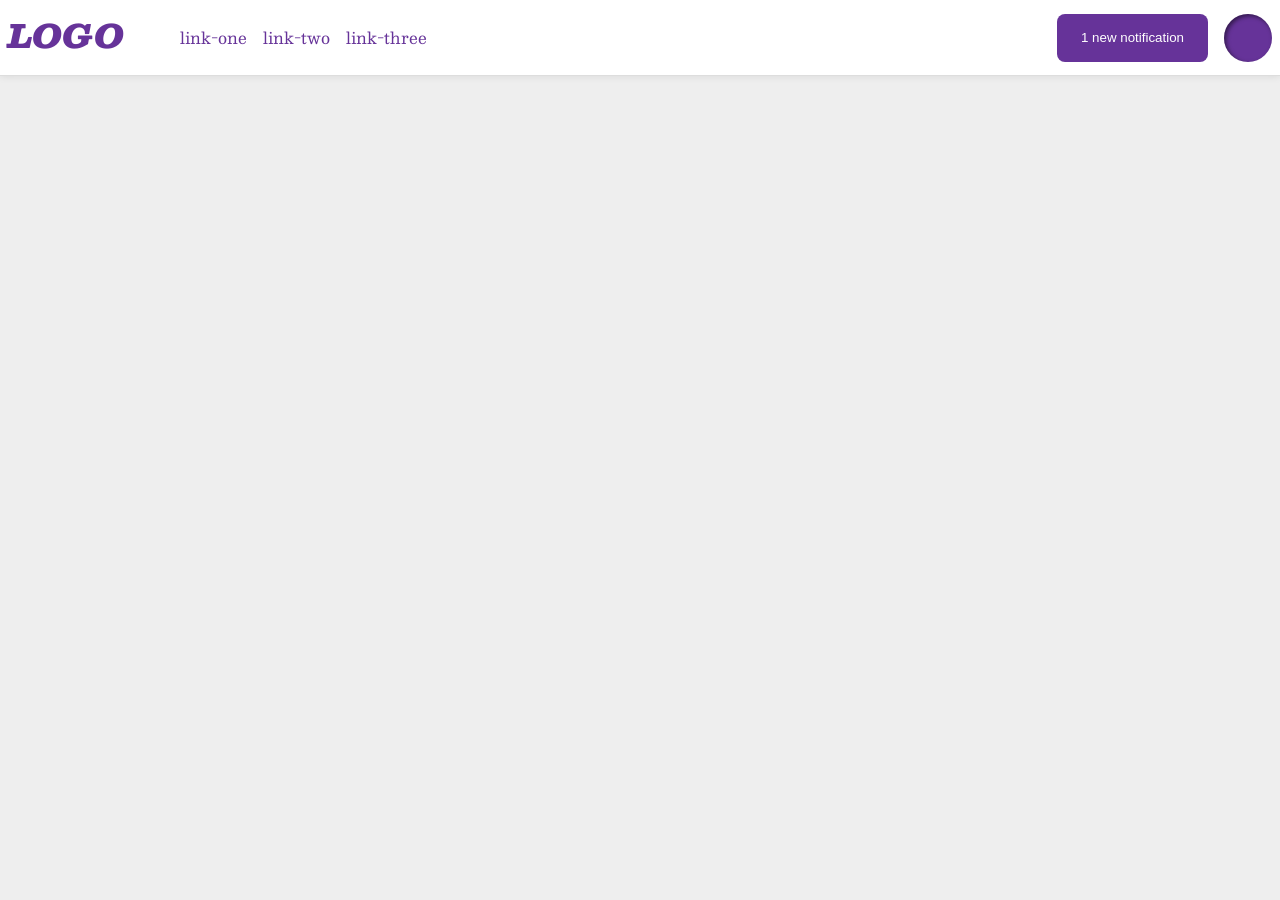
<file: foundations/flex/03-flex-header-2/index.html>
<!DOCTYPE html>
<html lang="en">
  <head>
    <meta charset="UTF-8">
    <meta http-equiv="X-UA-Compatible" content="IE=edge">
    <meta name="viewport" content="width=device-width, initial-scale=1.0">
    <title>Flex Header 2</title>
    <link rel="stylesheet" href="style.css">
  </head>
  <body>
    <div class="header">
      <div class="left">
      <div class="logo">
        LOGO
      </div>
      <ul class="links">
        <li><a href="https://google.com">link-one</a></li>
        <li><a href="https://google.com">link-two</a></li>
        <li><a href="https://google.com">link-three</a></li>
      </ul></div>
      <div class="right">
      <button class="notifications">
        1 new notification
      </button>
      <div class="profile-image"></div>
      </div>
    </div>
  </body>
</html>
</file>
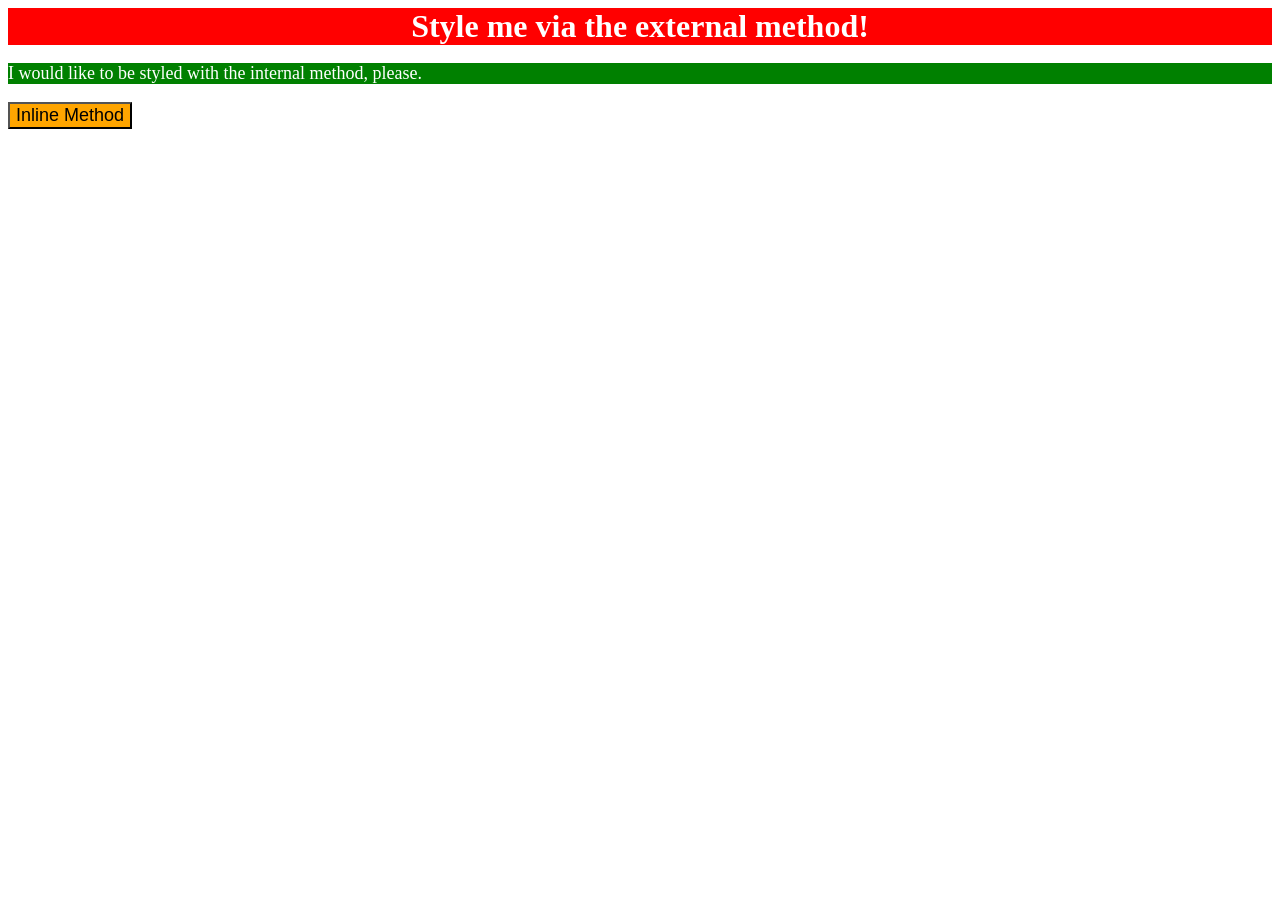
<file: foundations/intro-to-css/01-css-methods/index.html>
<!DOCTYPE html>
<html lang="en">
  <head>
    <meta charset="UTF-8">
    <meta http-equiv="X-UA-Compatible" content="IE=edge">
    <meta name="viewport" content="width=device-width, initial-scale=1.0">
    <link rel="stylesheet" href="styles.css">
    <style>p {
    background-color: green;
    color: white;
    font-size: 18px;}
</style>
    <title>Methods for Adding CSS</title>
  </head>
  <body>
    <div>Style me via the external method!</div>
    <p>I would like to be styled with the internal method, please.</p>
    <button style="background-color:orange; font-size:18px;">Inline Method</button>
  </body>
</html>
</file>
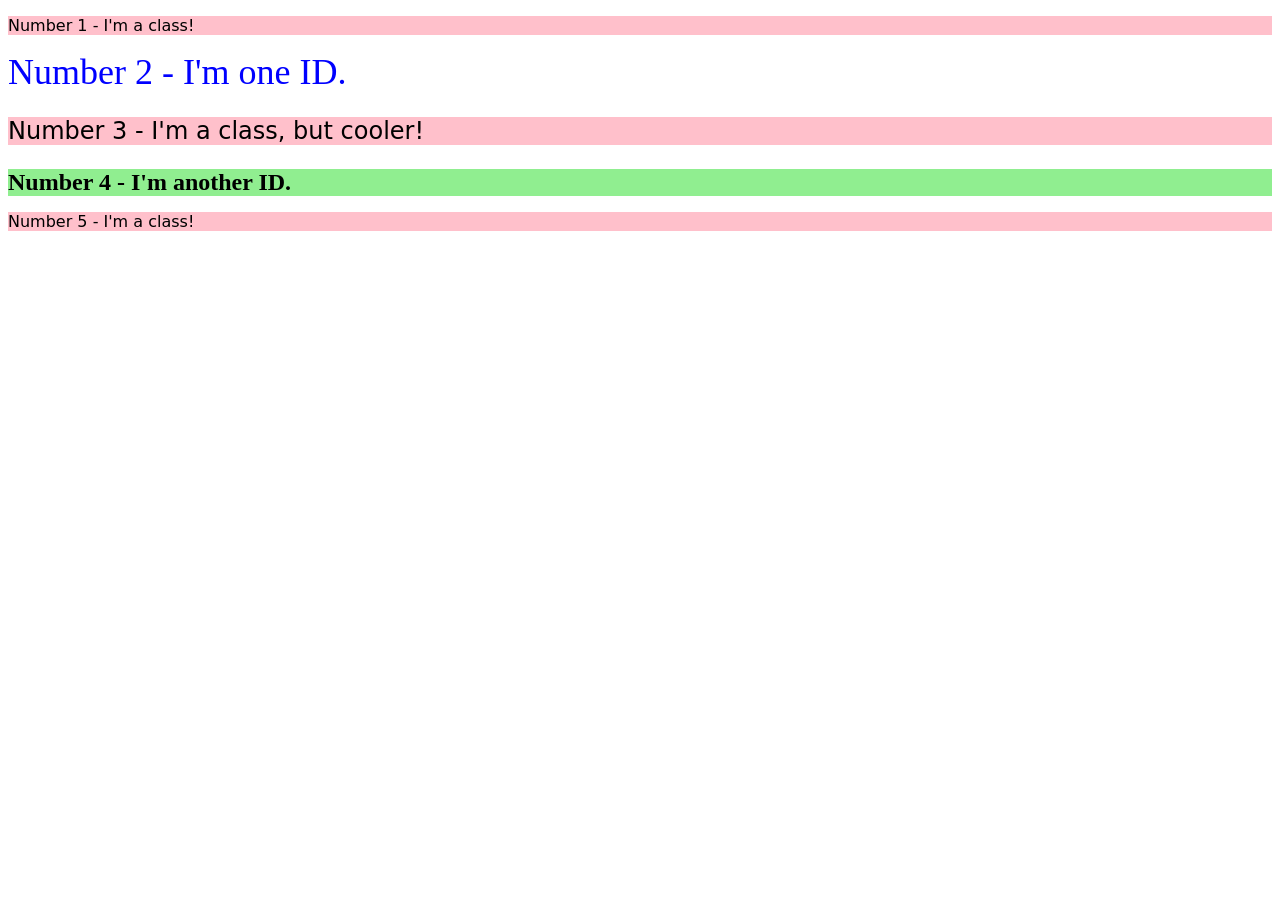
<file: foundations/intro-to-css/02-class-id-selectors/index.html>
<!DOCTYPE html>
<html lang="en">
  <head>
    <meta charset="UTF-8">
    <meta http-equiv="X-UA-Compatible" content="IE=edge">
    <meta name="viewport" content="width=device-width, initial-scale=1.0">
    <title>Class and ID Selectors</title>
    <link rel="stylesheet" href="style.css">
  </head>
  <body>
    <p class="odd">Number 1 - I'm a class!</p>
    <div class="secondelement">Number 2 - I'm one ID.</div>
    <p class="odd thirdelement">Number 3 - I'm a class, but cooler!</p>
    <div class="forthelement">Number 4 - I'm another ID.</div>
    <p class="odd">Number 5 - I'm a class!</p>
  </body>
</html>
</file>
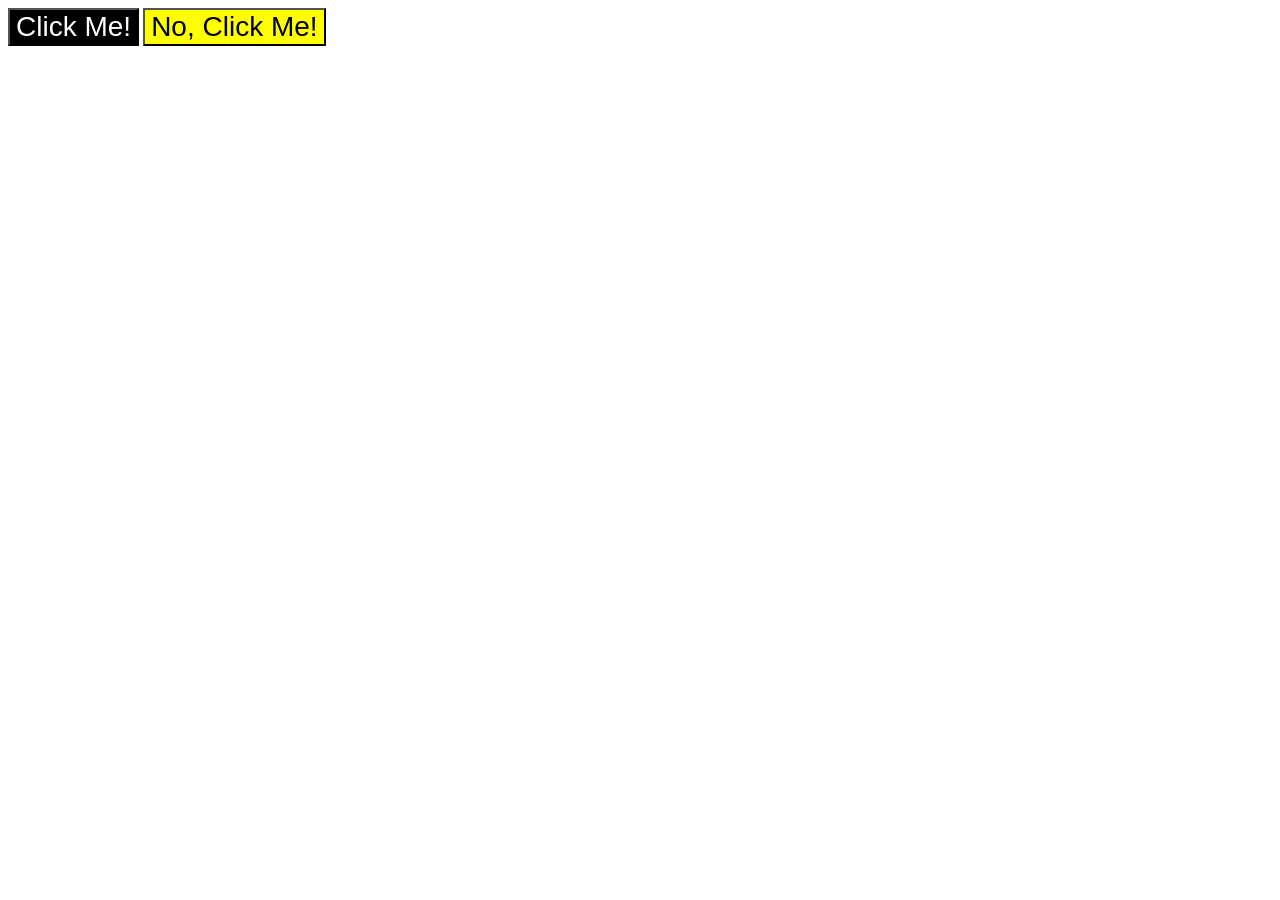
<file: foundations/intro-to-css/03-grouping-selectors/index.html>
<!DOCTYPE html>
<html lang="en">
  <head>
    <meta charset="UTF-8">
    <meta http-equiv="X-UA-Compatible" content="IE=edge">
    <meta name="viewport" content="width=device-width, initial-scale=1.0">
    <title>Grouping Selectors</title>
    <link rel="stylesheet" href="style.css">
  </head>
  <body>
    <button class="button1">Click Me!</button>
    <button class="button2">No, Click Me!</button>
  </body>
</html>
</file>
<file: foundations/flex/03-flex-header-2/style.css>
/* this is some magical font-importing.  
you'll learn about it later. */
@import url('https://fonts.googleapis.com/css2?family=Besley:ital,wght@0,400;1,900&display=swap');

body {
  margin: 0;
  background: #eee;
  font-family: Besley, serif;
}

.header {
  background: white;
  border-bottom: 1px solid #ddd;
  box-shadow: 0 0 8px rgba(0,0,0,.1);
  display:flex;
  align-items:center;
  padding:8px;
  justify-content: space-between;
  flex-direction:row;
  
}

.profile-image {
  background: rebeccapurple;
  box-shadow: inset 2px 2px 4px rgba(0,0,0,.5);
  border-radius: 50%;
  width: 48px;
  height: 48px;
}

.logo {
  display:flex;
  color: rebeccapurple;
  font-size: 32px;
  font-weight: 900;
  font-style: italic;
  align-self:flex-start;
}

.left {
  display:flex;
gap:16px;
justify-content: center;
}
.right {
  display:flex;
gap:16px;
justify-content: center;
}
button {
  border: none;
  border-radius: 8px;
  background: rebeccapurple;
  color: white;
  padding: 8px 24px;
}

a {
  /* this removes the line under our links */
  text-decoration: none;
  color: rebeccapurple;
}

ul {
  list-style-type: none;
  display:flex;
  gap: 16px;
}
</file>
<file: foundations/intro-to-css/01-css-methods/styles.css>
div {

    background-color: red;
    color: white;
    font-size: 32px;
    text-align:center;
    font-weight: bold;
    
}
</file>
<file: foundations/intro-to-css/02-class-id-selectors/style.css>
/* Add CSS Styling */
.odd {
    background-color: pink;
    font-family: Verdana, "Dejavu Sans", sans-serif;
}
.secondelement {
    color: blue;
    font-size: 36px;
}

.odd.thirdelement {
    font-size: 24px;
}

.forthelement {
    background-color: lightgreen;
    font-size: 24px;
    font-weight: bold;
}
</file>
<file: foundations/intro-to-css/03-grouping-selectors/style.css>
/* Add CSS Styling */

.button1,.button2
{
    font-size: 28px;
    font-family: Helvetica, 'Times New Roman', serif;
}

.button1{
    background-color: black;
    color: white;
}
.button2{
    background-color: yellow;
}
</file>
